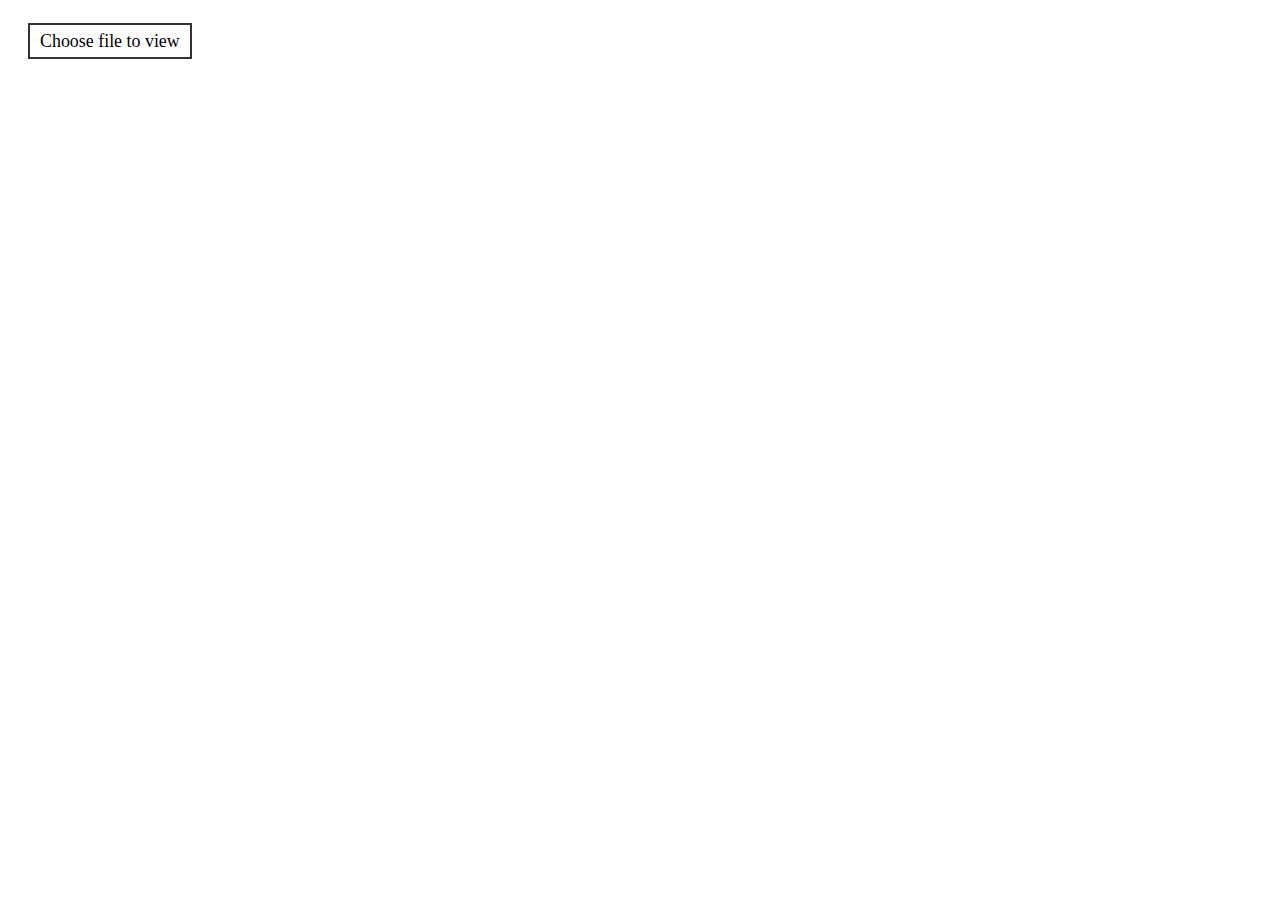
<file: index.html>
<!doctype html>
<html lang="en-US">
  <head>
    <meta charset="utf-8" />
    <meta name="viewport" content="width=device-width" />
    <meta name="description" content="A collaborative PDF editor" />
    <title>Margin</title>
  </head>
  <body>
    <main>
      <label for="filePath" class="customFileUploadLabel">
        Choose file to view
      </label>
      <input type="file" id="filePath" name="filePath" />
    </main>
    <script type="text/javascript" src="render.js"></script>
  </body>
</html>

<style type="text/css">
  :root {
    --border: #333;
    --bg-secondary: #efefef;
    --body-font-weight: 400;
  }

  @media (prefers-color-scheme: dark) {
    :root {
      --bg: #111;
      --fg: #ccc;
      --border: #bbb;
      --bg-secondary: #333;
      --body-font-weight: 300;
    }
  }

  body {
    height: 100%;
    background-color: var(--bg);
    color: var(--fg);
    line-height: 1.5;
    font-weight: var(--body-font-weight);
    font-size: calc(1rem + 0.15vw);
    padding: 20px;
  }

  input[type="file"] {
    display: none;
  }

  .customFileUploadLabel {
    border: 2px solid var(--border);
    padding: 6px 10px;
    cursor: pointer;
  }

  .customFileUploadLabel:hover {
    background-color: var(--bg-secondary);
  }
</style>
</file>
